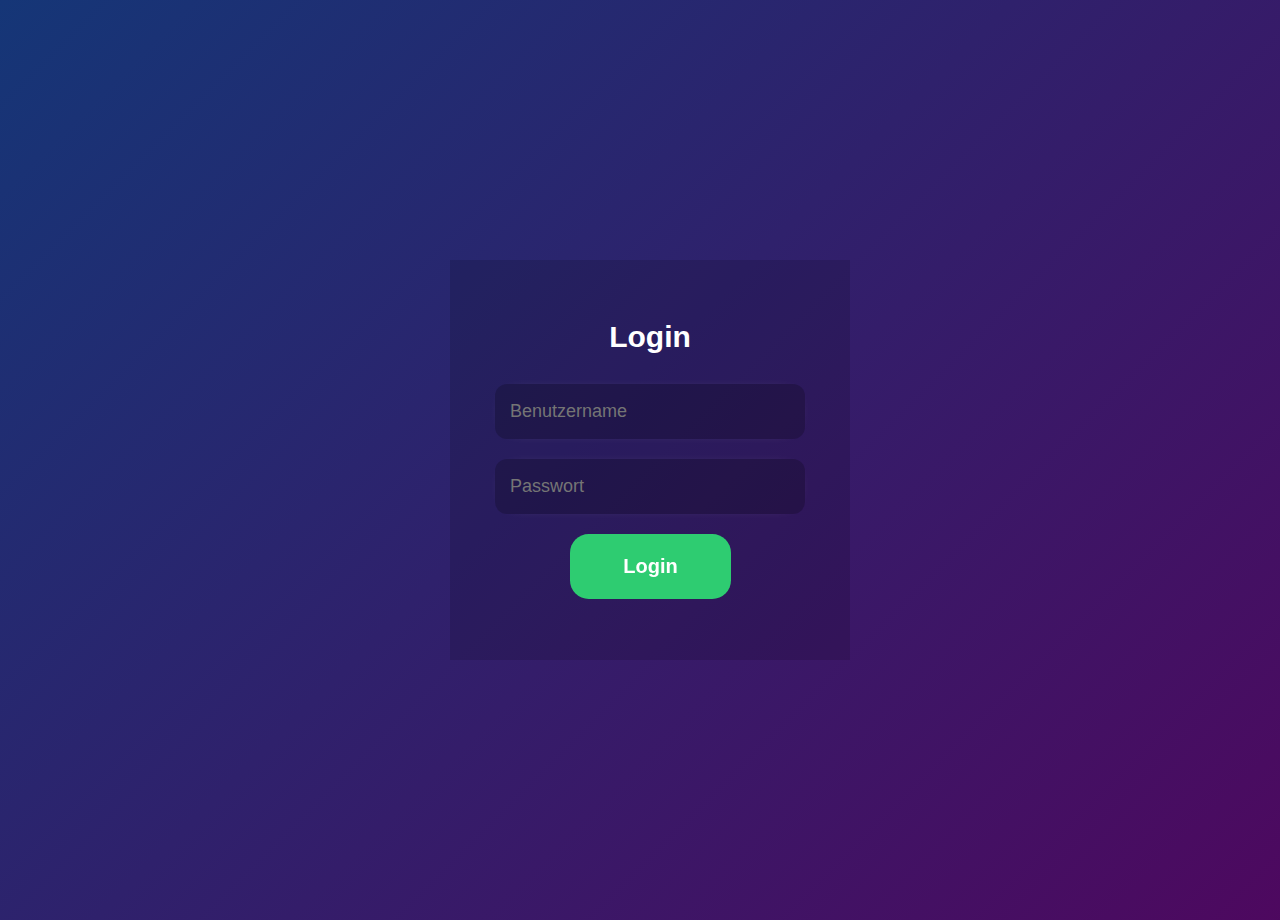
<file: index.html>
<!DOCTYPE html>
<html lang="de">
    <head>
        <meta charset="utf-8">
        <meta http-equiv="X-UA-Compatible" content="IE=edge">
        <title>LogIn</title>
        <meta name="description" content="">
        <meta name="viewport" content="width=device-width, initial-scale=1, maximum-scale=1, user-scalable=no">
        <link rel="stylesheet" href="style.css">
        <link rel="icon" href="./images/favicon-32x32.png" type="image/x-icon">
        <link rel="apple-touch-icon" href="./images/apple-touch-icon-180x180.png">
    </head>
    <body>
        <div class="container">
            <div class="vid-container">
                <div class="inner-container">
                    <div class="box">
                        <h1>Login</h1>
                        <form id="loginForm">
                            <input type="text" id="username" class="input" placeholder="Benutzername" required/>
                            <input type="password" id="password" class="input" placeholder="Passwort" required/>
                            <button type="submit">Login</button>
                            <p id="message"></p>
                        </form>
                    </div>
                </div>
            </div>
        </div>
        <script src="script.js" async defer></script>
    </body>
</html>
</file>
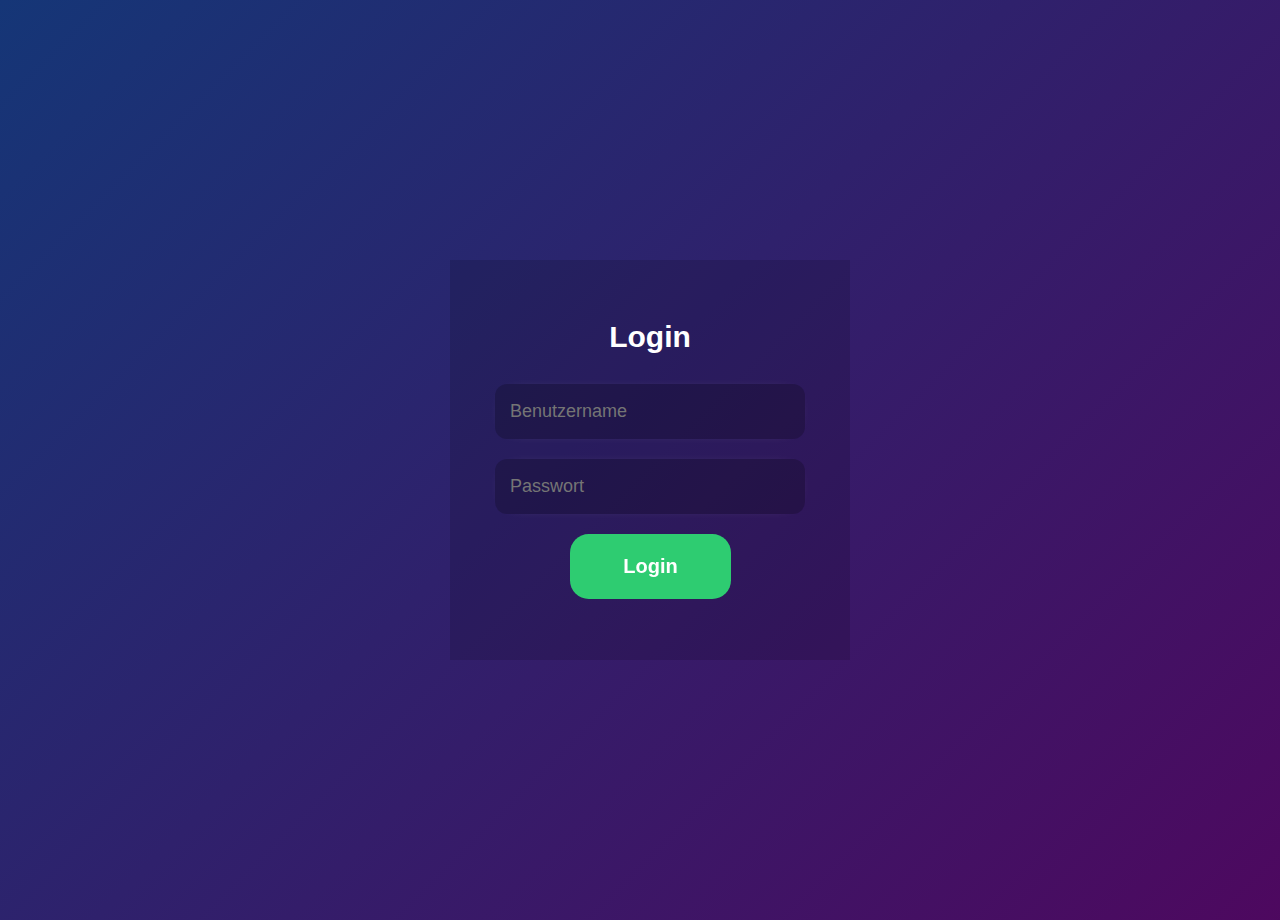
<file: MainPageFolder/MainPage.html>
<!DOCTYPE html>
<html lang="en">
<head>
    <meta charset="UTF-8">
    <meta name="viewport" content="width=device-width, initial-scale=1, maximum-scale=1, user-scalable=no">
    <link rel="stylesheet" href="Main.css">
    <link rel="icon" href="../images/favicon-32x32.png" type="image/x-icon">
    <link rel="apple-touch-icon" href="../images/apple-touch-icon-180x180.png">
    <title>ToDo-List</title>
</head>
<div class="container">
    <div class="todoApp">
        <h2>To-Do List</h2>
            <input placeholder="To-Do" type="text" id="input-box" class="input">
            <button onclick="addTask()">Hinzufügen</button>
        <ul id="list-container">

        </ul>
    </div>
</div>
<script src="MainScript.js" async defer></script>
</body>
</html>
</file>
<file: style.css>
body {
    overflow: hidden;
    margin: 0;
    padding: 0;
    font-family: 'Poppins', sans-serif;
    box-sizing: border-box;
}

.container {
    width: 100%;
    min-height: 100vh;
    background: linear-gradient(135deg, #153677, #4e085f);
    padding: 10px;
}

.vid-container{
    position:relative;
    height:100vh;
    overflow:hidden;
  }
  .bgvid{
    position:absolute;
    left:0;
    top:0;
    width:100vw;
  }
  .inner-container{
    width:400px;
    height:400px;
    position:absolute;
    top:calc(50vh - 200px);
    left:calc(50vw - 200px);
    overflow:hidden;
  }
  .bgvid.inner{
    top:calc(-50vh + 200px);
    left:calc(-50vw + 200px);
    filter: url("data:image/svg+xml;utf9,<svg%20version='1.1'%20xmlns='http://www.w3.org/2000/svg'><filter%20id='blur'><feGaussianBlur%20stdDeviation='10'%20/></filter></svg>#blur");
    -webkit-filter:blur(10px);
    -ms-filter: blur(10px);
    -o-filter: blur(10px);
    filter:blur(10px);
  }
  .box{
    position:absolute;
    height:100%;
    width:100%;
    font-family:Helvetica;
    color:#fff;
    background:rgba(0,0,0,0.13);
    padding:30px 0px;
  }
  .box h1{
    text-align:center;
    margin:30px 0;
    font-size:30px;
  }
  .box input{
    display:block;
    width:300px;
    margin:20px auto;
    padding:15px;
    background:rgba(0,0,0,0.2);
    color:#fff;
    border:0;
  }
  .box input:focus,.box input:active,.box button:focus,.box button:active{
    outline:none;
  }
  .box button{
    background:#2ecc71;
    border:0;
    color:#fff;
    padding:10px;
    font-size:20px;
    width:330px;
    margin:20px auto;
    display:block;
    cursor:pointer;
  }
  .box button:active{
    background:#27ae60;
  }
  .box p{
    font-size:14px;
    text-align:center;
  }
  .box p span{
    cursor:pointer;
    color:#666;
  }

.input {
    width: 100%;
    max-width: 280px;
    height: 25px;
    padding: 12px;
    border-radius: 12px;
    border: 1.5px solid lightgrey;
    outline: none;
    Font-size: large;
    transition: all 0.3s cubic-bezier(0.19, 1, 0.22, 1);
    box-shadow: 0px 0px 20px -18px;
  }
  
  .input-position {
    display: flex;
    flex-direction: column;
    justify-content: center;
    
  }

  .input:hover {
    border: 2px solid lightgrey;
    box-shadow: 0px 0px 20px -17px;
  }
  
  .input:active {
    transform: scale(0.95);
  }
  
  .input:focus {
    border: 2px solid grey;
  }

  button {
    display: flex;
    flex-direction: column;
    justify-content: center#;
    align-items: center#;
    appearance: none;
    background-color: transparent;
    border: 0.125em solid #1A1A1A;
    border-radius: 0.9375em;
    box-sizing: border-box;
    color: #3B3B3B;
    cursor: pointer;
    display: inline-block;
    font-size: 16px;
    font-weight: 600;
    line-height: normal;
    margin: 0;
    width: 100%;
    max-width: 161px;
    height: 65px;
    outline: none;
    padding: 1em 2.3em;
    text-align: center;
    text-decoration: none;
    transition: all 300ms cubic-bezier(.23, 1, 0.32, 1);
    user-select: none;
    -webkit-user-select: none;
    touch-action: manipulation;
    will-change: transform;
   }
   
   button:disabled {
    pointer-events: none;
   }
   
   button:hover {
    color: #fff;
    background-color: #1A1A1A;
    box-shadow: rgba(0, 0, 0, 0.25) 0 8px 15px;
    transform: translateY(-2px);
   }
   
   button:active {
    box-shadow: none;
    transform: translateY(0);
   }
</file>
<file: MainPageFolder/Main.css>
* {
  margin: 0;
  padding: 0;
  box-sizing: border-box;
  font-family: 'Poppins', sans-serif;
}

body {
  display: flex;
  align-items: center;
  justify-content: center;
  padding: 0px;
  min-height: 100vh;
}

.input {
    display: flex;
    justify-content: center;
    width: 100%;
    height: 50px;
    outline: none;
    margin: 0px 0px 10px 0px;
    padding: 12px;
    border-radius: 12px;
    border: 1.5px solid lightgrey;
    outline: none;
    transition: all 0.3s cubic-bezier(0.19, 1, 0.22, 1);
    box-shadow: 0px 0px 20px -18px;
  }
  
  .input:hover {
    border: 2px solid lightgrey;
    box-shadow: 0px 0px 20px -17px;
  }
  
  .input:active {
    transform: scale(0.95);
  }
  
  .input:focus {
    border: 2px solid grey;
  }

  button {
    width: 100%;
    padding: 14px;
    align-items: center;
    border: 0;
    background-color: rgb(68, 67, 67);
    border-radius: 8px;
    box-sizing: border-box;
    color: #fff;;
    display: flex;
    font-size: 18px;
    justify-content: center;
    line-height: 1em;
    max-width: 100%;
    min-width: 140px;
    text-decoration: none;
    user-select: none;
    -webkit-user-select: none;
    touch-action: manipulation;
    white-space: nowrap;
    cursor: pointer;
    transition: all 0.3s;  }

  button:active,
  button:hover {
    outline: 0;
  }

  button span {
    background-color: rgb(5, 6, 45);
    padding: 16px 24px;
    border-radius: 6px;
    width: 100%;
    height: 100%;
    transition: 300ms;
  }

  button:active {
    transform: scale(0.9);
  }
  .container {
    display: flex;
    justify-content: center;
    align-items: start;
    width: 100%;
    min-height: 100vh;
    background: -webkit-linear-gradient(90deg, #ee52ff,#0124b2);/* Chrome 10-25, Safari 5.1-6 */                          background: linear-gradient(90deg, #ee52ff,#0124b2);/* W3C, IE 10+/ Edge, Firefox 16+, Chrome 26+, Opera 12+, Safari 7+ */                                             
    padding: 10px;
  }

  .todoApp {
    margin-top: 50px;
    width: 95%;
    padding: 30px;
    background: #fff;
    border-radius: 20px;
    box-shadow: 0 10px 20px rgba(0, 0, 0, 0.01);
    background-color: rgba(255, 192, 203, 0.5);    
  }

  .todoApp h2 {
    color: #002765;
    display: flex;
    align-items: center;
    justify-content: center;
    margin-bottom: 20px;
  }

  ul li {
    list-style-type: none;
    word-wrap: break-word;
    overflow-wrap: break-word; 
    font-size: 17px;
    padding: 12px 55px 12px 50px;
    user-select: none;
    cursor: pointer;
    position: relative;
  }

  ul li::before {
    content: '';
    position: absolute;
    height: 28px;
    width: 28px;
    border-radius: 50%;
    background-image: url("../images/unchecked.png");
    background-size: cover;
    background-position: center;
    top: 8px;
    left: 10px;
  }
  
  ul li.checked {
    color: #555;
    text-decoration: line-through;
  }

  ul li.checked::before {
    background-image: url("../images/checked.png");
  }

  ul li span {
    position: absolute;
    right: 0;
    top: 11px;
    width: 20px;
    height: 20px;
    font-size: 22px;
    color: #555;
    line-height: 40px;
    text-align: center;
    border-radius: 50%;
    background-image: url('../images/trash.png');
    background-size: contain;
    background-repeat: no-repeat;
    text-indent: -9999px; 
  }

  @media (max-width: 660px) {
    .todoApp {
      padding: 20px;
      margin-bottom: 100px; 
    }

    .input {
      height: 50px;
      outline: none;
    }
  }
</file>
